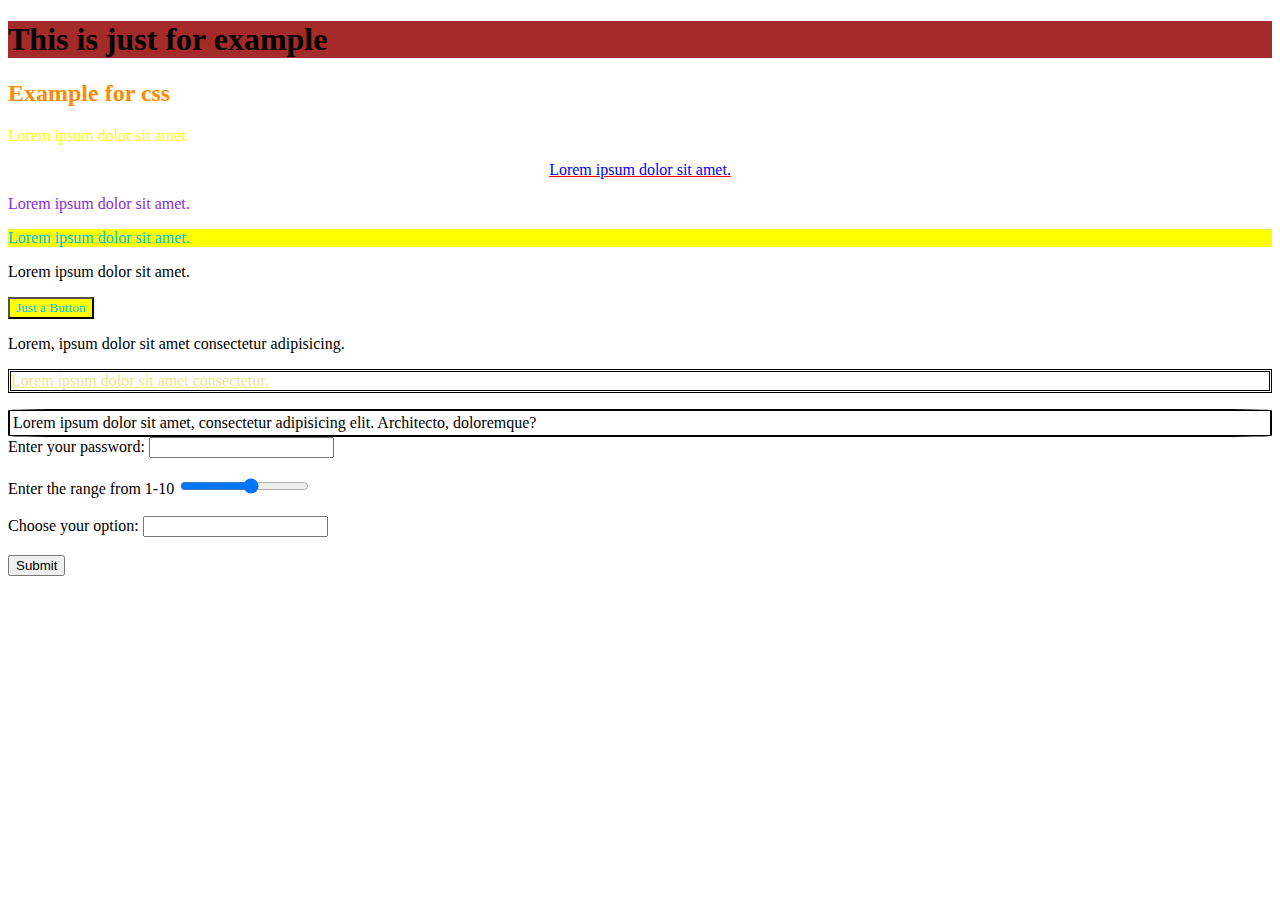
<file: CSS/cssSelectors.html>
<!DOCTYPE html>
<html lang="en">
<head>
    <meta charset="UTF-8">
    <meta name="viewport" content="width=device-width, initial-scale=1.0">
    <title>Document</title>
    <style>
        h1{
            background-color: brown;
        }
    </style>
    <link rel="stylesheet" href="index.css">
</head>
<body>
    <h1>This is just for example</h1>
    <h2>Example for css</h2>

    <!-- examples of css selectors
      -->
        <!-- id selector  -->
      <p id="idOne">Lorem ipsum dolor sit amet.</p>
      <p id="idTwo">Lorem ipsum dolor sit amet.</p>

      <!-- class selector -->
      <p class="classOne">Lorem ipsum dolor sit amet.</p>
      <p class="classTwo">Lorem ipsum dolor sit amet.</p>
      <p>Lorem ipsum dolor sit amet.</p>

      <!-- addidng a button  -->
       <button class="classTwo">Just a Button</button>

       <!-- border styling  -->

       <p class="classThree">Lorem, ipsum dolor sit amet consectetur adipisicing.</p>
       <p class="classFour">Lorem ipsum dolor sit amet consectetur.</p>

       <!-- box model  -->

       <div class="boxModel">Lorem ipsum dolor sit amet, consectetur adipisicing elit. Architecto, doloremque?</div>

    <!-- Inputs: Include a password field (required), a range slider for "Experience Level," and a datalist for "Favorite Language." -->

        
    <form>
        <label for="class">Enter your password:</label>
             <input type="password" id="class" name="password" required>
    </br>
</br>
        <label for="range">Enter the range from 1-10</label>
             <input type="range" id="range" name="store" min="1" max="10">
        
    </br>
</br>
        <label for="listname">Choose your option:</label>
            <input list="list-one"" id="listname" name="store">
            <datalist id="list-one">
                <option value="HTML">
                <option value="CSS">
                <option value="JS">
                <option value="Python">
            </datalist>
     </br>
</br>
<button type="submit">Submit</button>
    </form>
        
        

    </body>
</html>
</file>
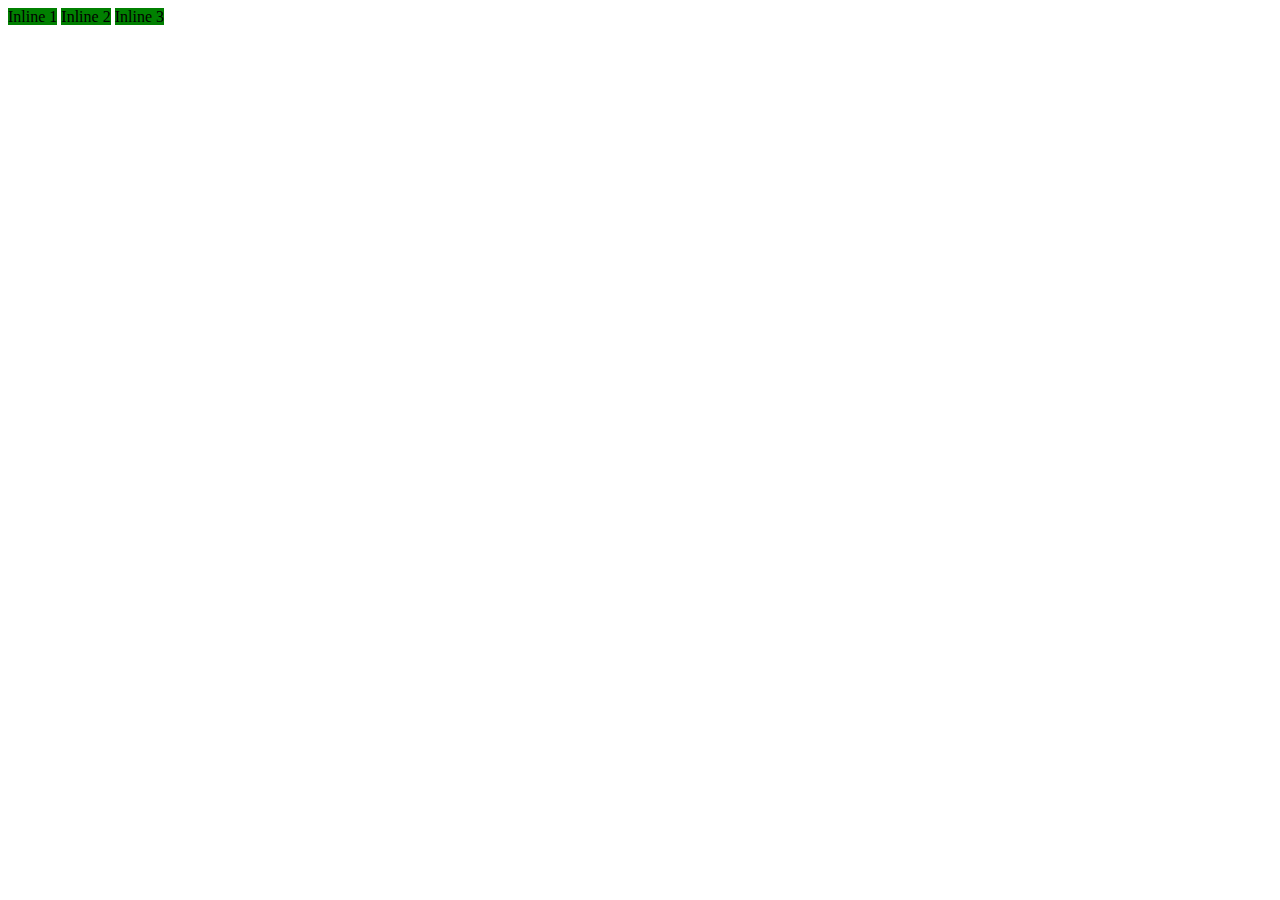
<file: CSS/inlineBlocksetting.html>
<!DOCTYPE html>
<html lang="en">
<head>
    <meta charset="UTF-8">
    <meta name="viewport" content="width=device-width, initial-scale=1.0">
    <title>Document</title>
    <link rel="stylesheet" href="inlineBlocksetting.css">
</head>
<body>
    <!-- block level elements -->

    <div class="blockOne">Block 1</div>
    <div class="blockOne">Block 2</div>
    <div class="blockOne">Block 3</div>

    <!-- inline elements -->

    <span class="inlineOne">Inline 1</span>
    <span class="inlineOne">Inline 2</span>
    <span class="inlineOne">Inline 3</span>
</body>
</html>
</file>
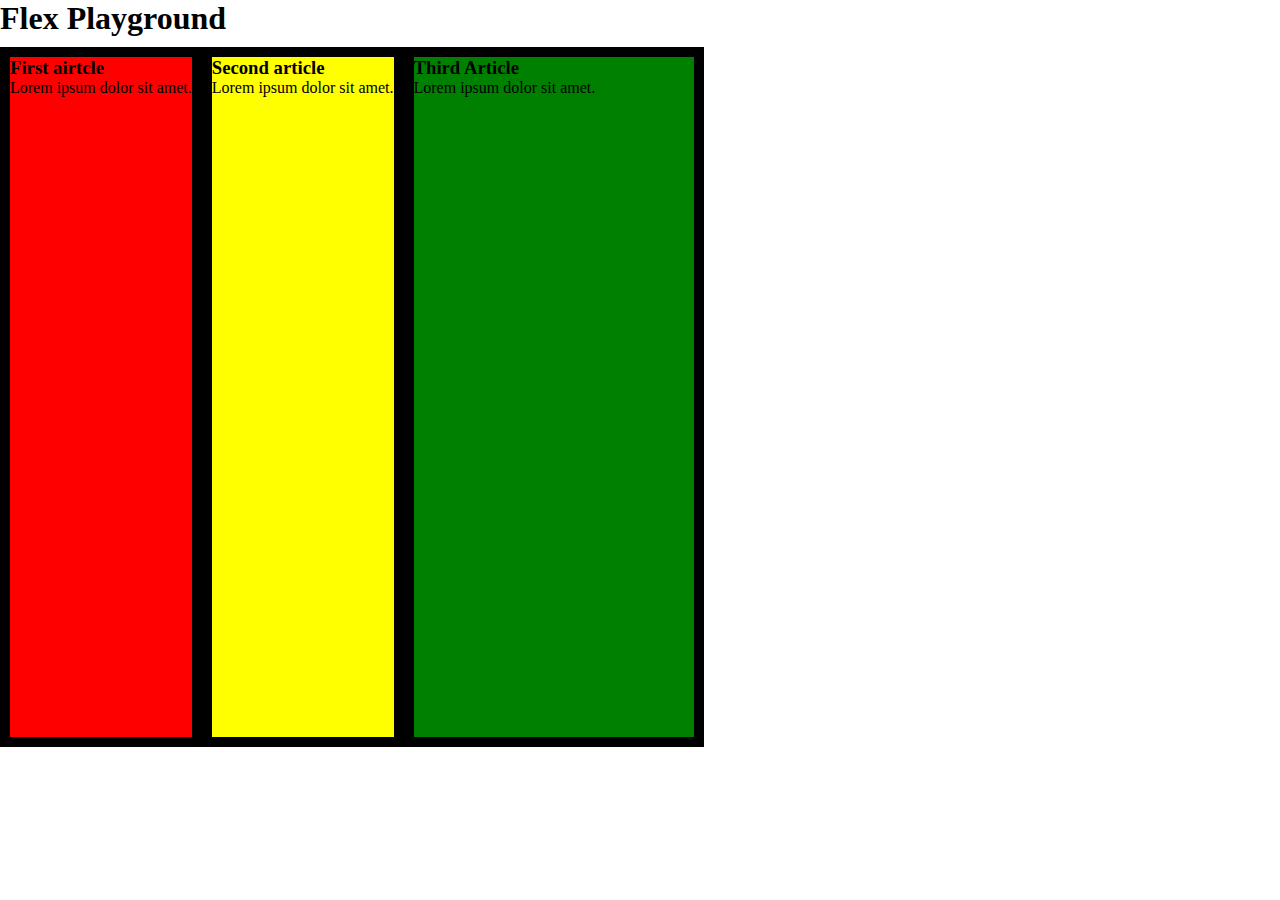
<file: HTML/flex-box.html>
<!DOCTYPE html>
<html lang="en">
<head>
    <meta charset="UTF-8">
    <meta name="viewport" content="width=device-width, initial-scale=1.0">
    <title>Document</title>
    <link rel="stylesheet" href="flex-box.css">
</head>
<body>
    <header>

        <h1>Flex Playground</h1>

    </header>

    <section class="sectionTag">

        <article class="articleOne">
            <h3>First airtcle</h3>
            <p>Lorem ipsum dolor sit amet.</p>
        </article>

        <article class="articleTwo">
            <h3>Second article</h3>
            <p>Lorem ipsum dolor sit amet.</p>
        </article>

        <article class="articleThree">
            <h3>Third Article</h3>
            <p>Lorem ipsum dolor sit amet.</p>
        </article>

        <!-- <article class="articleThree">
            <h3>Third Article</h3>
            <p>Lorem ipsum dolor sit amet.</p>
        </article>

        <article class="articleThree">
            <h3>Third Article</h3>
            <p>Lorem ipsum dolor sit amet consectetur adipisicing elit. Aliquam culpa quibusdam ipsa eius, numquam quia sequi architecto ad, saepe nostrum dicta alias quidem soluta facilis!.</p>
        </article>

        <article class="articleThree">
            <h3>Third Article</h3>
            <p>Lorem ipsum dolor sit amet consectetur adipisicing elit. Aliquam culpa quibusdam ipsa eius, numquam quia sequi architecto ad, saepe nostrum dicta alias quidem soluta facilis!.</p>
        </article>

        <article class="articleThree">
            <h3>Third Article</h3>
            <p>Lorem ipsum dolor sit amet consectetur adipisicing elit. Aliquam culpa quibusdam ipsa eius, numquam quia sequi architecto ad, saepe nostrum dicta alias quidem soluta facilis!.</p>
        </article>

        <article class="articleThree">
            <h3>Third Article</h3>
            <p>Lorem ipsum dolor sit amet consectetur adipisicing elit. Aliquam culpa quibusdam ipsa eius, numquam quia sequi architecto ad, saepe nostrum dicta alias quidem soluta facilis!.</p>
        </article> -->

        <!-- <article class="articleThree">
            <h3>Third Article</h3>
            <p>Lorem ipsum dolor sit amet consectetur adipisicing elit. Aliquam culpa quibusdam ipsa eius, numquam quia sequi architecto ad, saepe nostrum dicta alias quidem soluta facilis!.</p>
        </article>

        <article class="articleThree">
            <h3>Third Article</h3>
            <p>Lorem ipsum dolor sit amet consectetur adipisicing elit. Aliquam culpa quibusdam ipsa eius, numquam quia sequi architecto ad, saepe nostrum dicta alias quidem soluta facilis!.</p>
        </article>

        <article class="articleThree">
            <h3>Third Article</h3>
            <p>Lorem ipsum dolor sit amet consectetur adipisicing elit. Aliquam culpa quibusdam ipsa eius, numquam quia sequi architecto ad, saepe nostrum dicta alias quidem soluta facilis!.</p>
        </article>

           <article class="articleThree">
            <h3>Third Article</h3>
            <p>Lorem ipsum dolor sit amet consectetur adipisicing elit. Aliquam culpa quibusdam ipsa eius, numquam quia sequi architecto ad, saepe nostrum dicta alias quidem soluta facilis!.</p>
        </article> -->
    </section>
</body>
</html>
</file>
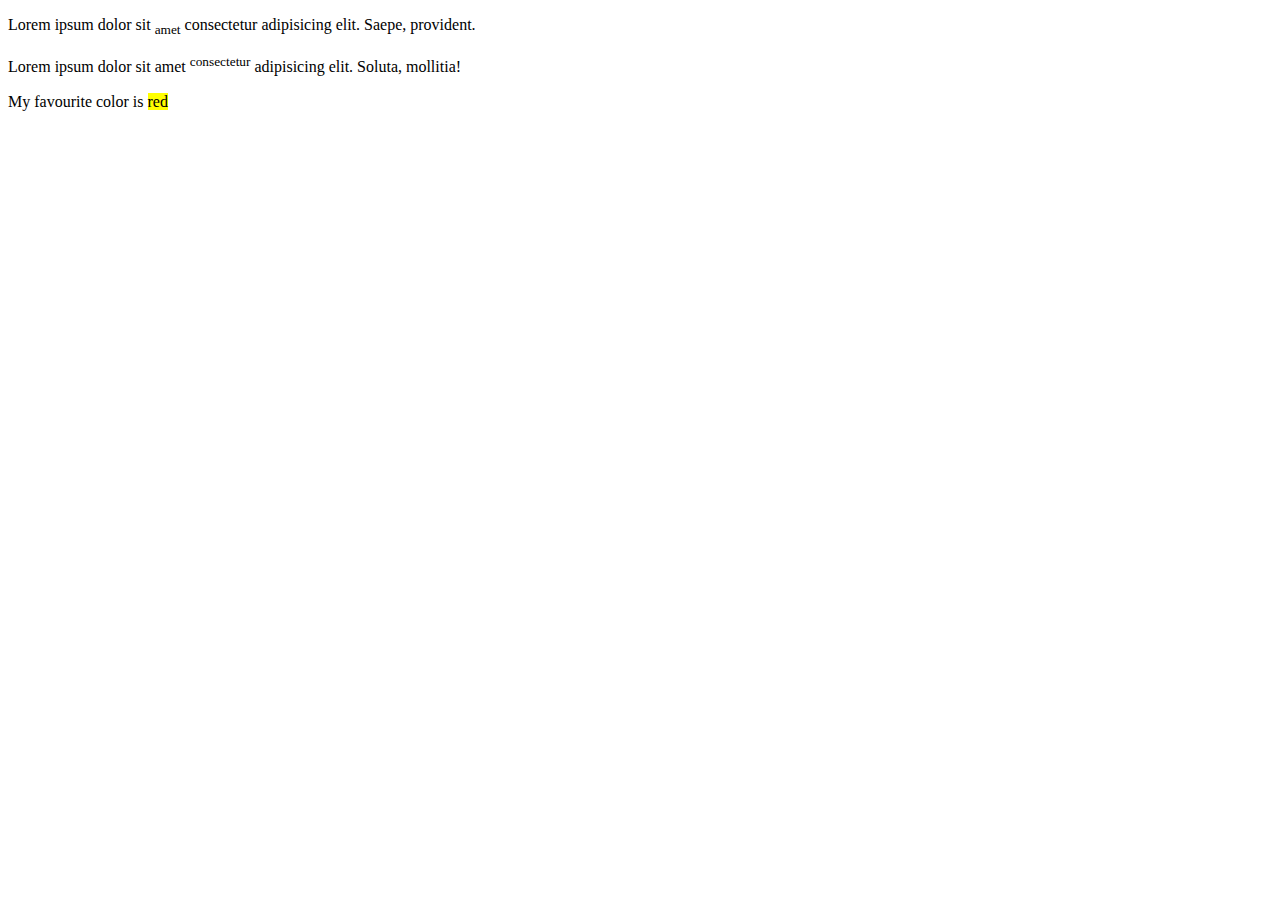
<file: HTML/formattingTag.html>
<!DOCTYPE html>
<html lang="en">
<head>
    <meta charset="UTF-8">
    <meta name="viewport" content="width=device-width, initial-scale=1.0">
    <title>Document</title>
</head>
<body>
    <!-- sub -->
    <p>Lorem ipsum dolor sit <sub>amet</sub> consectetur adipisicing elit. Saepe, provident.</p>
    <!-- sup -->
    <p>Lorem ipsum dolor sit amet <sup>consectetur</sup> adipisicing elit. Soluta, mollitia!</p>
    <!-- mark -->
     <p>My favourite color is <mark>red</mark></p>

</body>
</html>
</file>
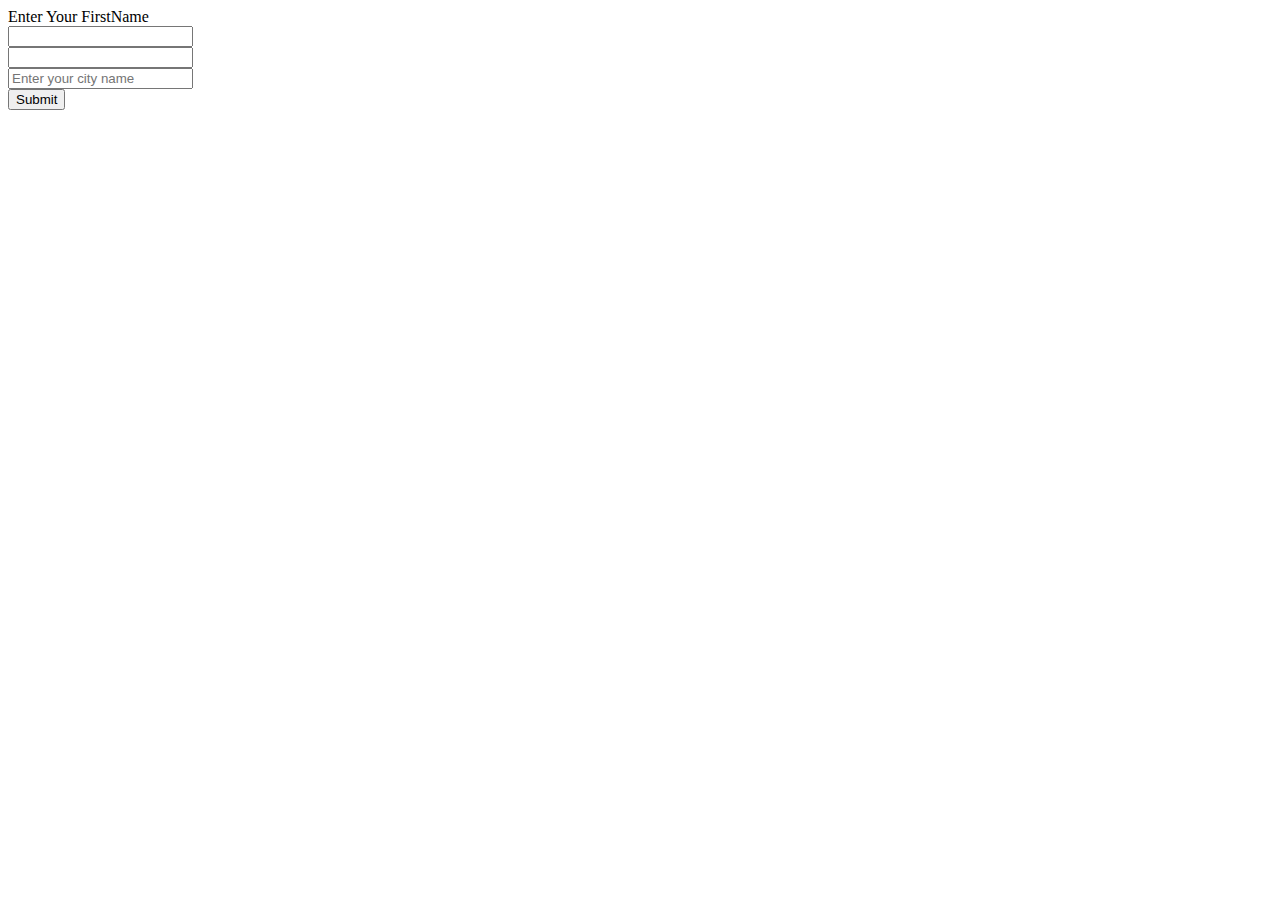
<file: HTML/formTag.html>
<!DOCTYPE html>
<html lang="en">
<head>
    <meta charset="UTF-8">
    <meta name="viewport" content="width=device-width, initial-scale=1.0">
    <title>Document</title>
</head>
<body>
    <form>
        <label for="FirstName">Enter Your FirstName</label>
        <br/>

        <!-- Different types of input  -->
        <input id="FirstName">
        <br/>
        <input type="email">
        <br/>
        <input placeholder="Enter your city name">
        <br/>
        <input type="submit" value="Submit"
    </form>
</body>
</html>
</file>
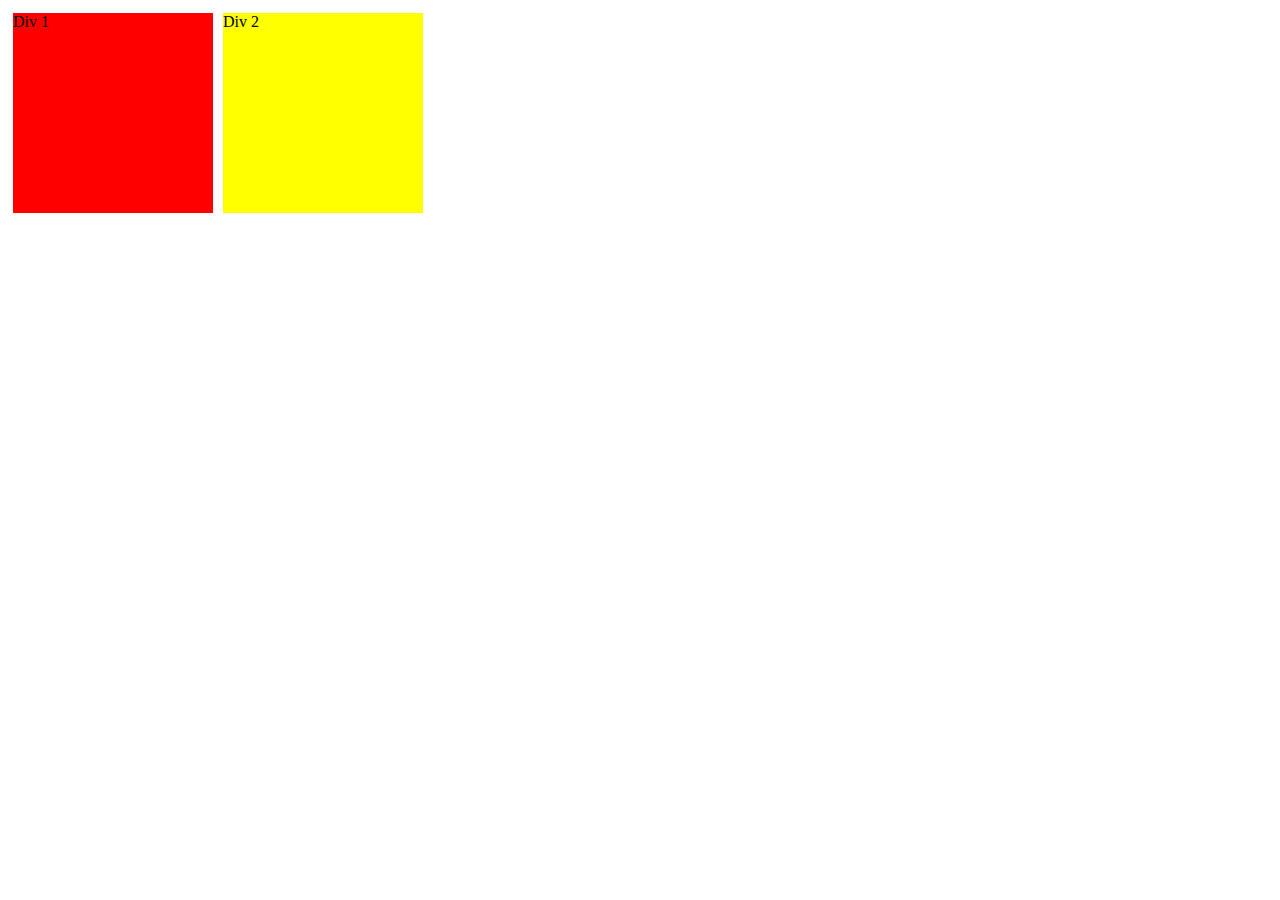
<file: HTML/media-queires.html>
<!DOCTYPE html>
<html lang="en">
<head>
    <meta charset="UTF-8">
    <meta name="viewport" content="width=device-width, initial-scale=1.0">
    <title>Document</title>
    <link rel="stylesheet" href="media-queires.css">
</head>
<body>
    <div class="divContainer">
        <div class="divOne">Div 1</div>
        <div class="divTwo">Div 2</div>
    </div>
</body>
</html>
</file>
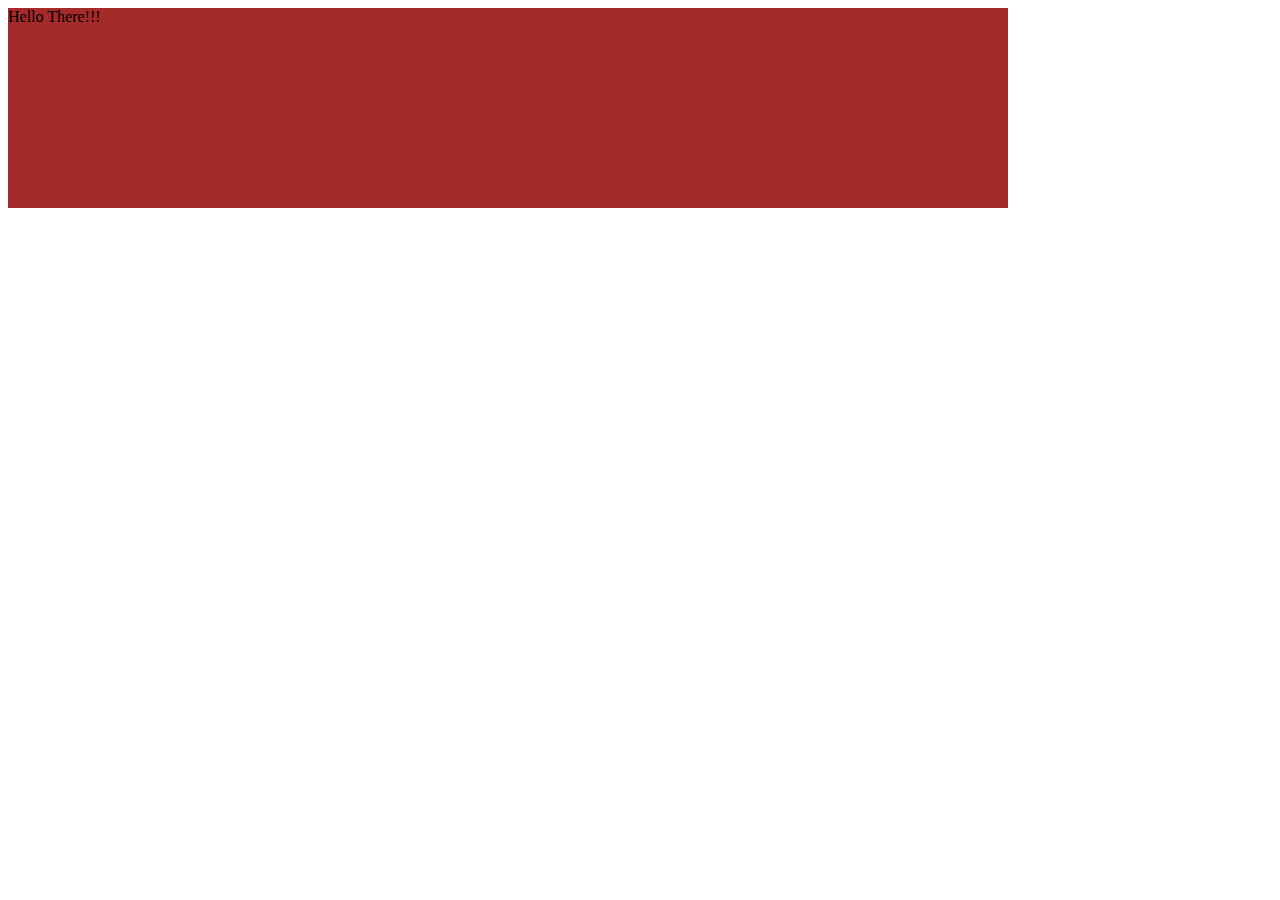
<file: HTML/transaction.html>
<!DOCTYPE html>
<html lang="en">
<head>
    <meta charset="UTF-8">
    <meta name="viewport" content="width=device-width, initial-scale=1.0">
    <title>Document</title>
    <link rel="stylesheet" href="transaction.css" 
</head>
<body>
    <div class="block">
        Hello There!!!
    </div>
</body>
</html>
</file>
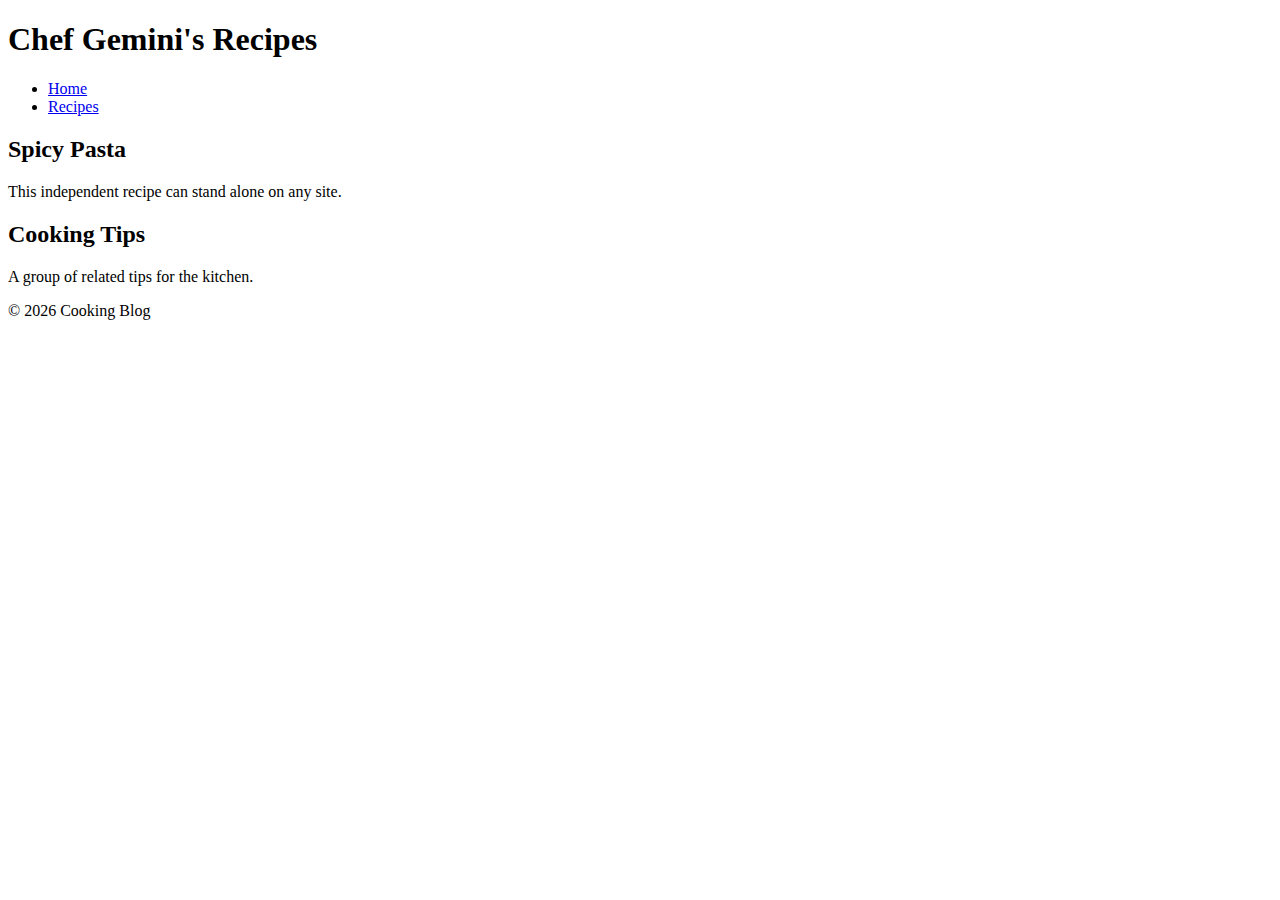
<file: Task/semanticTag.html>
<!DOCTYPE html>
<html lang="en">
<head>
    <meta charset="UTF-8">
    <meta name="viewport" content="width=device-width, initial-scale=1.0">
    <title>Document</title>
</head>
<body>
    <header>
  <h1>Chef Gemini's Recipes</h1>
  <nav>
    <ul>
      <li><a href="#">Home</a></li>
      <li><a href="#">Recipes</a></li>
    </ul>
  </nav>
</header>

<main>
  <article>
    <h2>Spicy Pasta</h2>
    <p>This independent recipe can stand alone on any site.</p>
  </article>

  <section>
    <h2>Cooking Tips</h2>
    <p>A group of related tips for the kitchen.</p>
  </section>
</main>

<footer>
  <p>© 2026 Cooking Blog</p>
</footer>
</body>
</html>
</file>
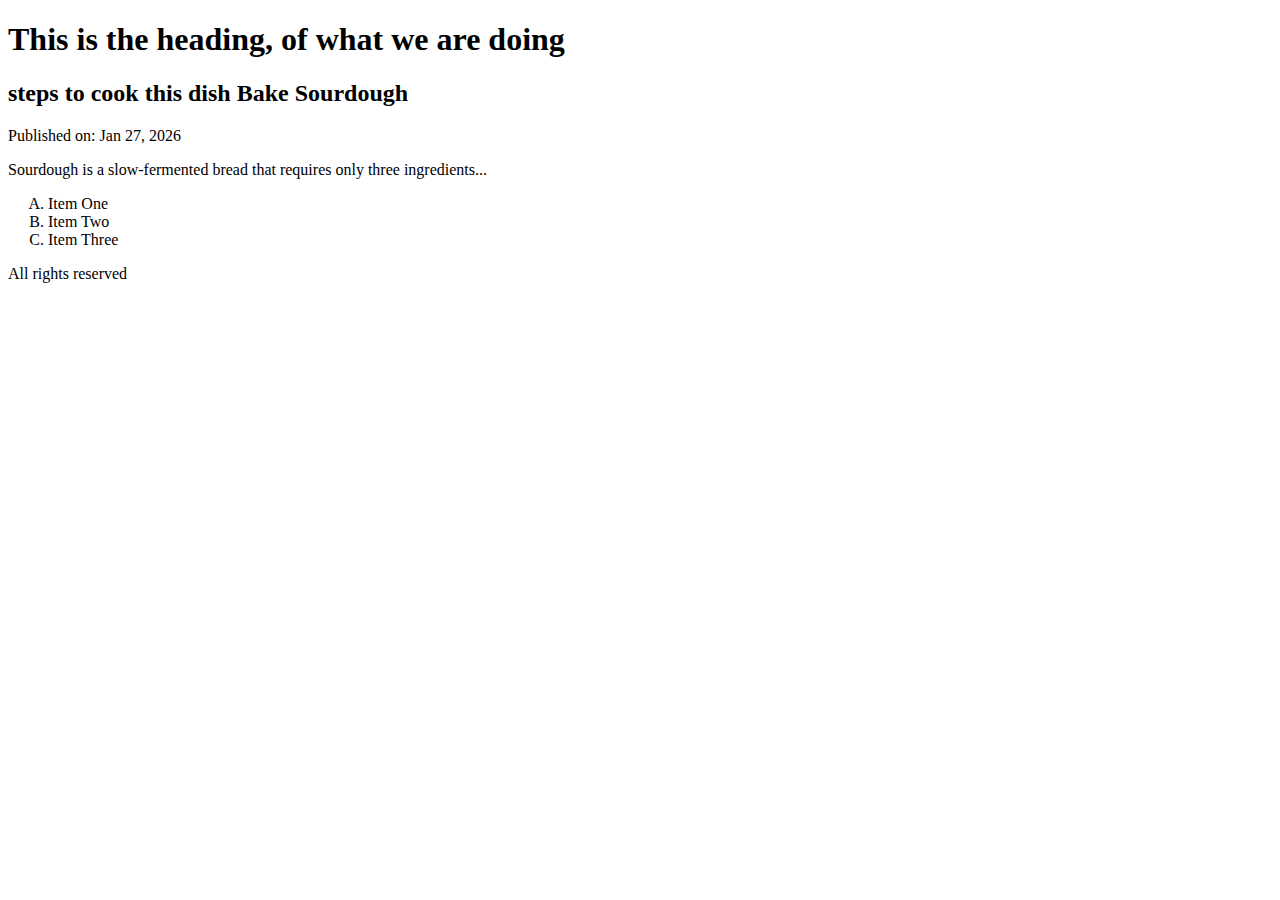
<file: Task/semanticTagPratice.html>
<!DOCTYPE html>
<html lang="en">
<head>
    <meta charset="UTF-8">
    <meta name="viewport" content="width=device-width, initial-scale=1.0">
    <title>Document</title>
</head>
<body>

    <!-- header tag is defined  -->
    <header>
        <h1>This is the heading, of what we are doing</h1>
        <nav>   
            
        </nav>

    </header>

    <!-- section tag 
      -->

      <section>
        <!-- <article> -->
            <h2>steps to cook this dish Bake Sourdough</h2>
        <article>
  
  <p>Published on: Jan 27, 2026</p>
  <p>Sourdough is a slow-fermented bread that requires only three ingredients...</p>
  <ol type="A">
                <li>Item One</li>
                <li>Item Two</li>
                <li>Item Three</li>
            </ol>
</article>
        <!-- </article> -->
      </section>

      <!-- footer tag -->

      <footer> 
        <p>All rights reserved</p>
      </footer>
</body>
</html>
</file>
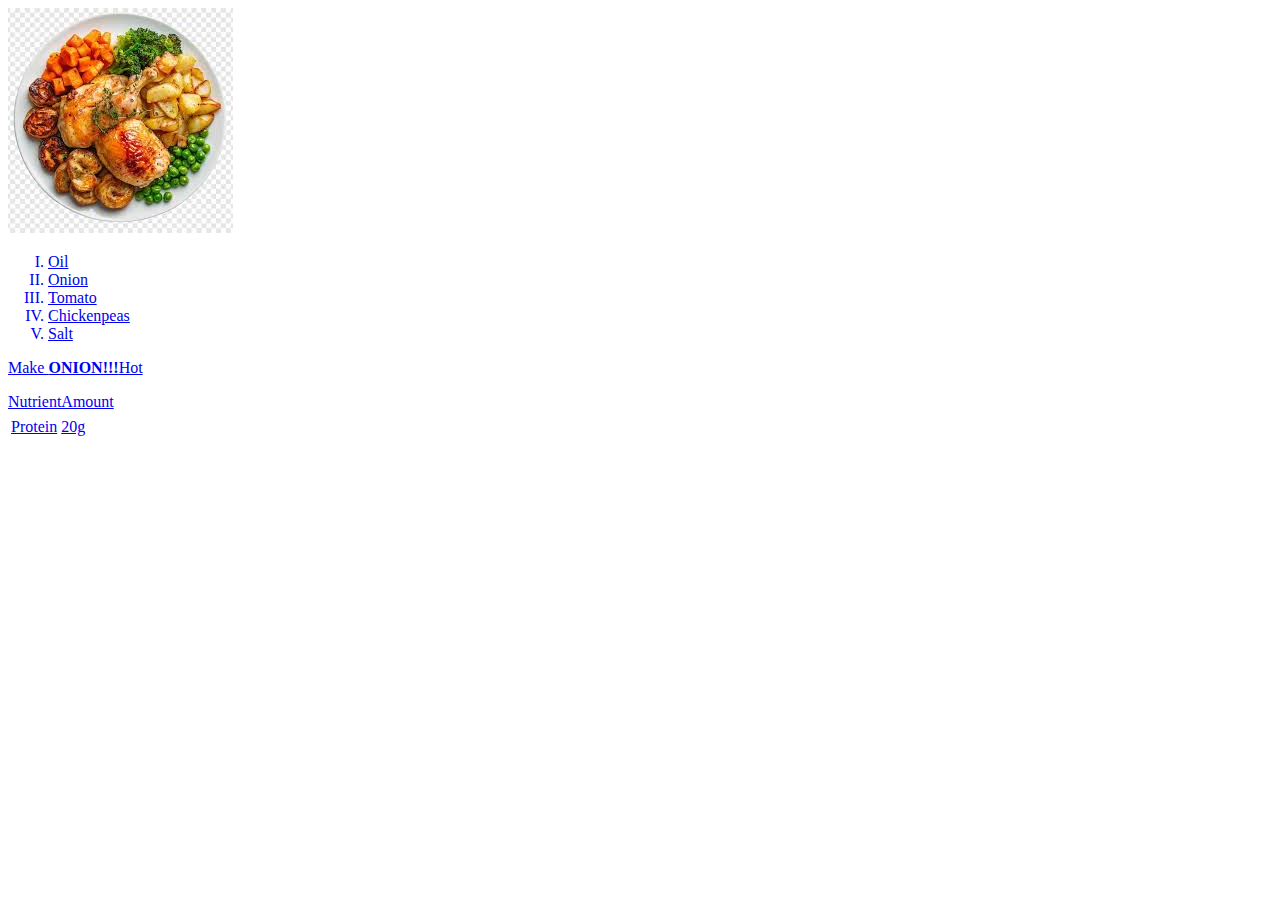
<file: Task/taskOne.html>
<!DOCTYPE html>
<html lang="en">
<head>
    <meta charset="UTF-8">
    <meta name="viewport" content="width=device-width, initial-scale=1.0">
    <title>Document</title>
</head>
<body>
    <!-- Link to a food website and display an image of the dish-->

    <a href="https://www.swiggy.com" target="_blank">
        <img src="[data-uri]"
    </a>

    <!-- Create a list of ingredients and a list of steps. -->
    <ol type="I">
        <li>Oil</li>
        <li>Onion</li>
        <li>Tomato</li>
        <li>Chickenpeas</li>
        <li>Salt</li>

    </ol>

    <!-- Highlight "Warning: Hot!" or key ingredients in the text. -->

    <p>Make <strong>ONION!!!</strong>Hot</p>

    <!-- Create a simple 2-column table showing "Nutrient" and "Amount" (e.g., Protein | 20g). -->

    <table>
        <tr>Nutrient</tr>
        <tr>Amount</tr>
        <td>Protein</td>
        <td>20g</td>

    </table>
</body>
</html>
</file>
<file: CSS/index.css>
h2{

    color: darkorange;
}


#idOne{

    color: yellow;
}

#idTwo{

    color: blue;
    text-align: center;
    text-decoration: red underline;
}

.classOne{

    color: blueviolet;
}

.classTwo{

    color:deepskyblue;
    background-color: yellow;
    font-weight: 400;
    font-family: 'Times New Roman', Times, serif;
    
}

.classFour{

    color:khaki;
    text-decoration: underline;
    font-weight: 400;
    border-color: black;
    border-width: medium;
    border-style: double;
}

.boxModel{

    border: solid 2px black;
    padding-left: 3px;
    padding-right: 3px;
    padding-top: 3px;
    padding-bottom: 3px;
    border-radius: 5%;
}
</file>
<file: CSS/inlineBlocksetting.css>
.blockOne{

    background-color: red;
    display: none;
}

.inlineOne{

    background-color: green;
    /* display: block; */
    display: hidden;
}
</file>
<file: HTML/flex-box.css>
*{

    padding: 0;
    margin: 0;
    box-sizing: border-box;
}


/* Parent element  */

.sectionTag{

    display: flex;

    /* give flex block display a direction by default it is row  */

    flex-direction: row;
}

.articleOne{

    background-color: red;
    margin-top: 10px;
    border: 10px solid;
    border-color: black;
   
    
    


}

.articleTwo{

    background-color: yellow;
    margin-top: 10px;
    border: 10px solid;
    border-color: black;
}

.articleThree{

    background-color: green;
    margin-top: 10px;
    border: 10px solid;
    border-color: black;

    /* wrap will wrap all the content of the box inside, use it when we use width and heght forn the box */
    flex-flow: wrap;
    width: 300px;
    height: 700px;
}
</file>
<file: HTML/media-queires.css>
.divContainer{

    display: flex;

    /* flow changed to row(default-value) to see the effect on @media container
     */
    
     flex-direction: row;
}


.divOne{

    background-color: red;
    width: 200px;
    height: 200px;
    margin: 5px;
}

.divTwo{

    background-color: yellow;
    width: 200px;
    height: 200px;
    margin: 5px;
    
}

@media (max-width: 500px){

    .divContainer{

        display: flex;
        flex-direction: column;
    }
}
</file>
<file: HTML/transaction.css>
.block {

    background-color: brown;
    width: 1000px;
    height: 200px;
    /* transition: 0.3s; */
}

.block:hover{

        width: 5000px;
        height: 1000px;
        transition: 0.3s;
        transition-delay: 2s;
        transition-timing-function: linear;

}
</file>
